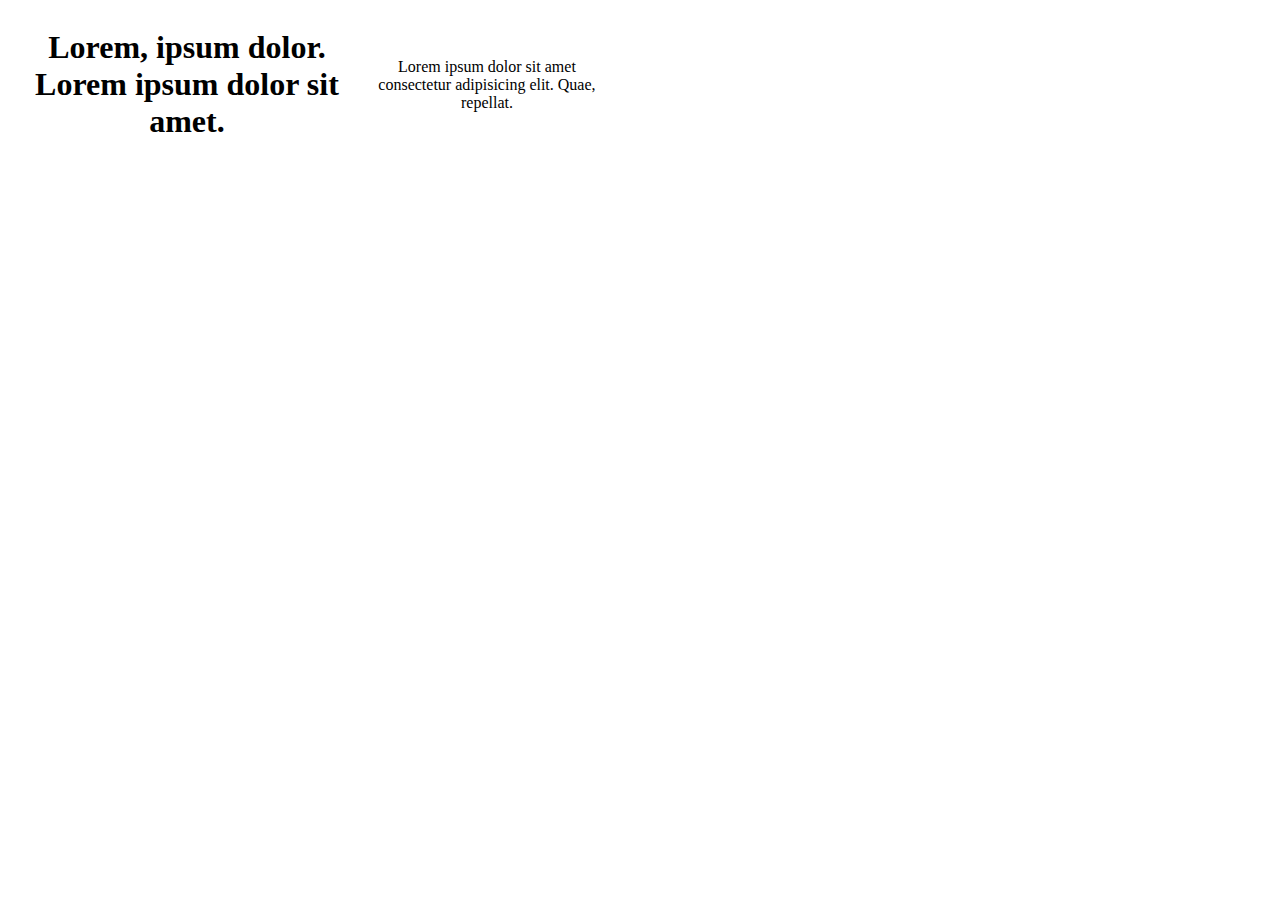
<file: DoctorsWebsite/index.html>
<!DOCTYPE html>
<html lang="en">
<head>
    <meta charset="UTF-8">
    <meta name="viewport" content="width=device-width, initial-scale=1.0">
    <title>Document</title>
    <link rel="stylesheet" href="https://cdn.jsdelivr.net/npm/bootstrap-icons@1.11.3/font/bootstrap-icons.min.css">
    <style>
        main{
            display: flex;
            justify-content: center;
            align-items: center;
            text-align: center;
            width: 600px;
        }
    </style>
</head>
<body>
    <main>
        <div>
            <h1>Lorem, ipsum dolor. Lorem ipsum dolor sit amet.</h1>
        </div>
        <div>
            <p>Lorem ipsum dolor sit amet consectetur adipisicing elit. Quae, repellat.</p>
        </div>
    </main>

</body>
</html>
</file>
